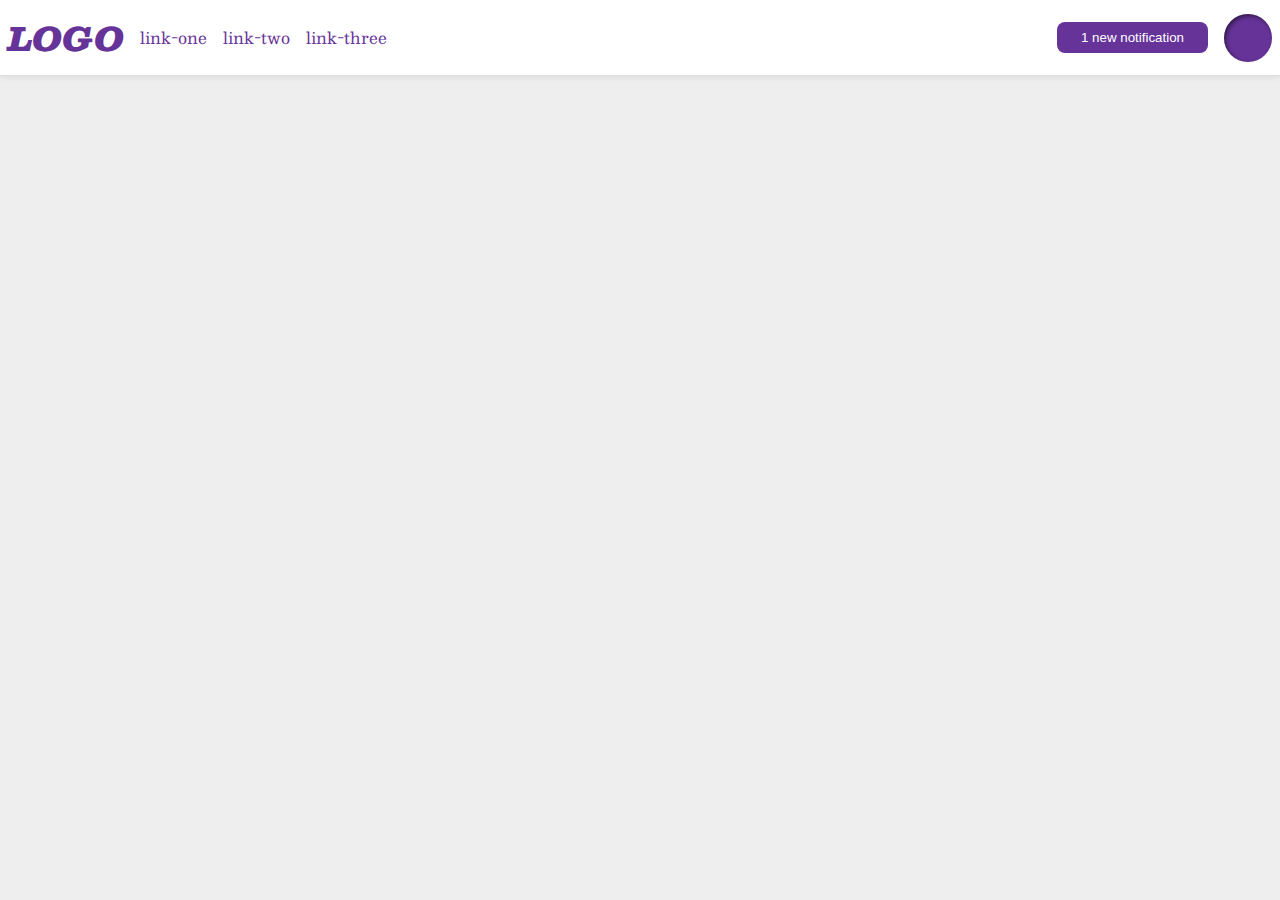
<file: flex/03-flex-header-2/index.html>
<!DOCTYPE html>
<html lang="en">
<head>
  <meta charset="UTF-8">
  <meta http-equiv="X-UA-Compatible" content="IE=edge">
  <meta name="viewport" content="width=device-width, initial-scale=1.0">
  <title>Flex Header 2</title>
  <link rel="stylesheet" href="style.css">
</head>
<body>
  <div class="header">
    <div class="cc">
      <div class="logo">
        LOGO
      </div>
      <ul class="links">
        <li><a href="google.com">link-one</a></li>
        <li><a href="google.com">link-two</a></li>
        <li><a href="google.com">link-three</a></li>
      </ul>
    </div>
    <div class="cc">
      <button class="notifications">
        1 new notification
      </button>
      <div class="profile-image"></div>
    </div>
  </div>
</body>
</html>
</file>
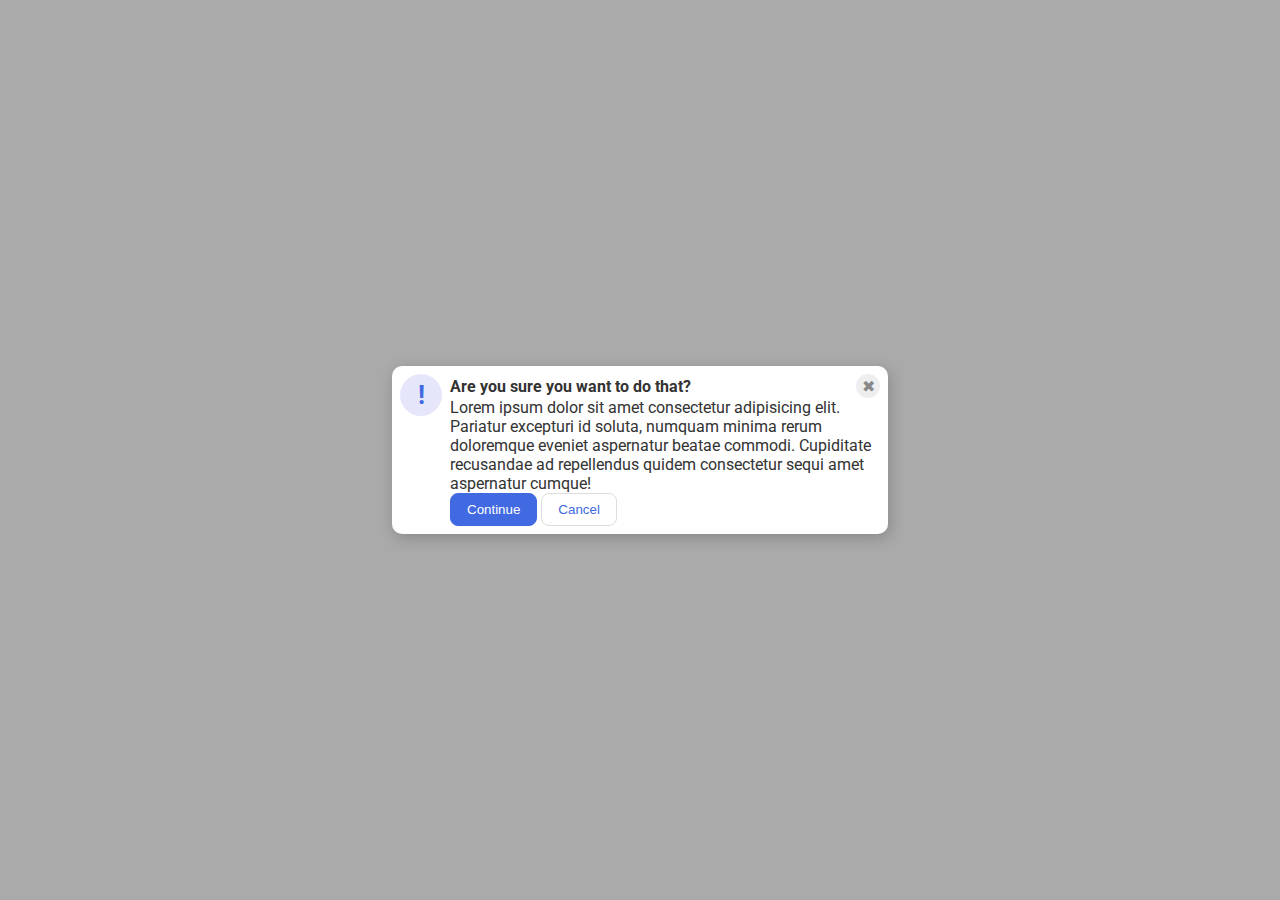
<file: flex/05-flex-modal/index.html>
<!DOCTYPE html>
<html lang="en">
<head>
  <meta charset="UTF-8">
  <meta http-equiv="X-UA-Compatible" content="IE=edge">
  <meta name="viewport" content="width=device-width, initial-scale=1.0">
  <link rel="stylesheet" href="style.css">
  <title>Modal</title>
</head>
<body>
  <div class="modal">
    <div class="icon">!</div>
    <div class="rc">
      <div class="urc">
        <div class="header">Are you sure you want to do that?</div>
        <div class="close-button">✖</div>
      </div>
      <div class="text">Lorem ipsum dolor sit amet consectetur adipisicing elit. Pariatur excepturi id soluta, numquam minima rerum doloremque eveniet aspernatur beatae commodi. Cupiditate recusandae ad repellendus quidem consectetur sequi amet aspernatur cumque!</div>
      <div class="lrc">
        <button class="continue">Continue</button>
        <button class="cancel">Cancel</button>
      </div>
    </div>
  </div>
</body>
</html>
</file>
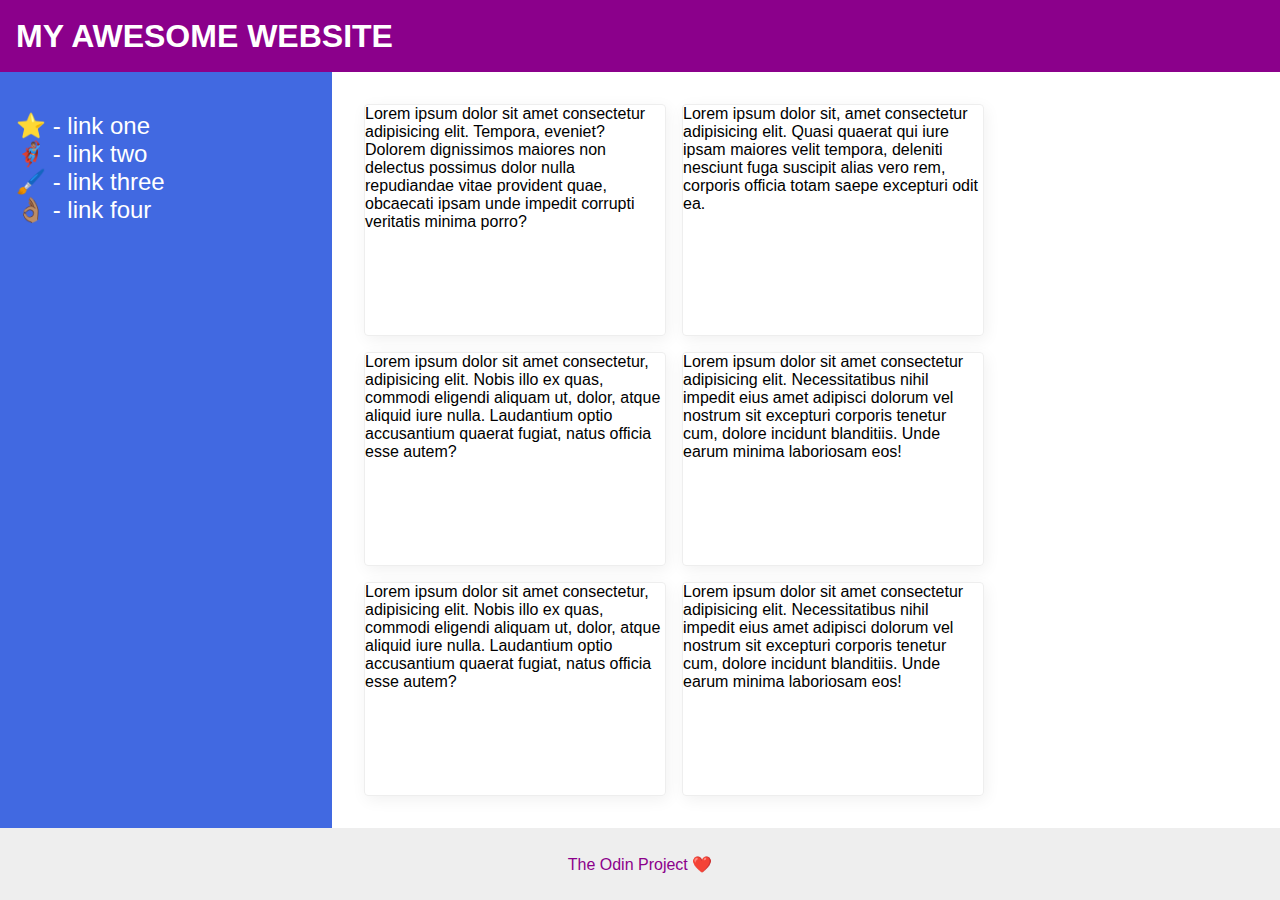
<file: flex/07-flex-layout-2/index.html>
<!DOCTYPE html>
<html lang="en">
<head>
  <meta charset="UTF-8">
  <meta http-equiv="X-UA-Compatible" content="IE=edge">
  <meta name="viewport" content="width=device-width, initial-scale=1.0">
  <title>The Holy Grail</title>
  <link rel="stylesheet" href="style.css">
</head>
<body>
  <div class="header">
    MY AWESOME WEBSITE
  </div>
  <div class="content">
    <div class="sidebar">
      <ul>
        <li><a href="google.com">⭐ - link one</a></li>
        <li><a href="google.com">🦸🏽‍♂️ - link two</a></li>
        <li><a href="google.com">🖌️ - link three</a></li>
        <li><a href="google.com">👌🏽 - link four</a></li>
      </ul>
    </div>
    <div class=cards>
      <div class="card">Lorem ipsum dolor sit amet consectetur adipisicing elit. Tempora, eveniet? Dolorem dignissimos maiores non delectus possimus dolor nulla repudiandae vitae provident quae, obcaecati ipsam unde impedit corrupti veritatis minima porro?</div>
      <div class="card">Lorem ipsum dolor sit, amet consectetur adipisicing elit. Quasi quaerat qui iure ipsam maiores velit tempora, deleniti nesciunt fuga suscipit alias vero rem, corporis officia totam saepe excepturi odit ea.</div>
      <div class="card">Lorem ipsum dolor sit amet consectetur, adipisicing elit. Nobis illo ex quas, commodi eligendi aliquam ut, dolor, atque aliquid iure nulla. Laudantium optio accusantium quaerat fugiat, natus officia esse autem?</div>
      <div class="card">Lorem ipsum dolor sit amet consectetur adipisicing elit. Necessitatibus nihil impedit eius amet adipisci dolorum vel nostrum sit excepturi corporis tenetur cum, dolore incidunt blanditiis. Unde earum minima laboriosam eos!</div>
      <div class="card">Lorem ipsum dolor sit amet consectetur, adipisicing elit. Nobis illo ex quas, commodi eligendi aliquam ut, dolor, atque aliquid iure nulla. Laudantium optio accusantium quaerat fugiat, natus officia esse autem?</div>
      <div class="card">Lorem ipsum dolor sit amet consectetur adipisicing elit. Necessitatibus nihil impedit eius amet adipisci dolorum vel nostrum sit excepturi corporis tenetur cum, dolore incidunt blanditiis. Unde earum minima laboriosam eos!</div>
    </div>
  </div>
  <div class="footer">
    The Odin Project ❤️
  </div>
</body>
</html>
</file>
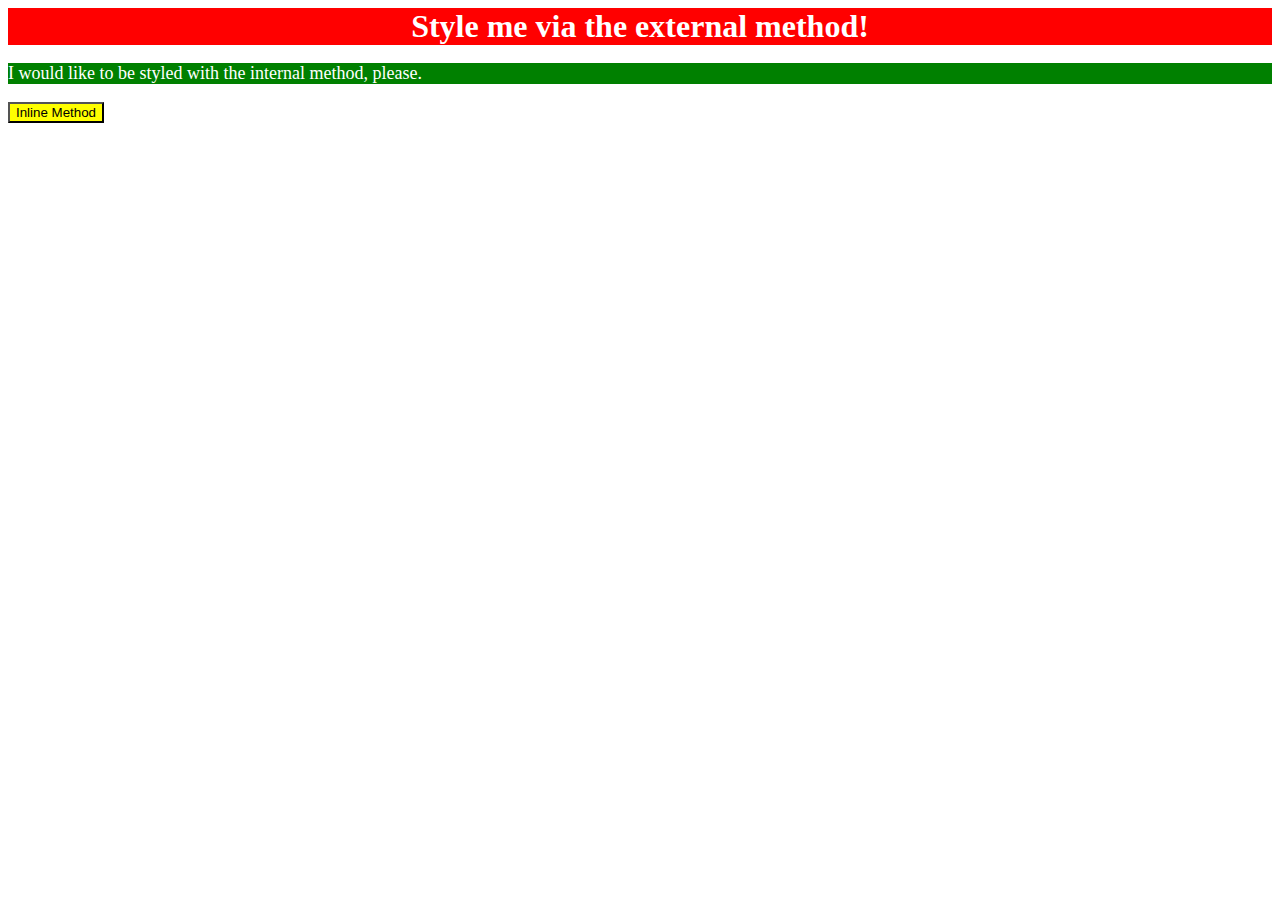
<file: foundations/01-css-methods/index.html>
<!DOCTYPE html>
<html lang="en">
<head>
  <meta charset="UTF-8">
  <meta http-equiv="X-UA-Compatible" content="IE=edge">
  <meta name="viewport" content="width=device-width, initial-scale=1.0">
  <link rel="stylesheet" href="style.css">
  <title>Methods for Adding CSS</title>

  <style>
    p{
      background-color: green;
      color:white;
      font-size: large;
    }
  </style>
</head>
<body>
  <div>Style me via the external method!</div>
  <p>I would like to be styled with the internal method, please.</p>
  <button style="background-color:yellow">Inline Method</button>
</body>
</html>
</file>
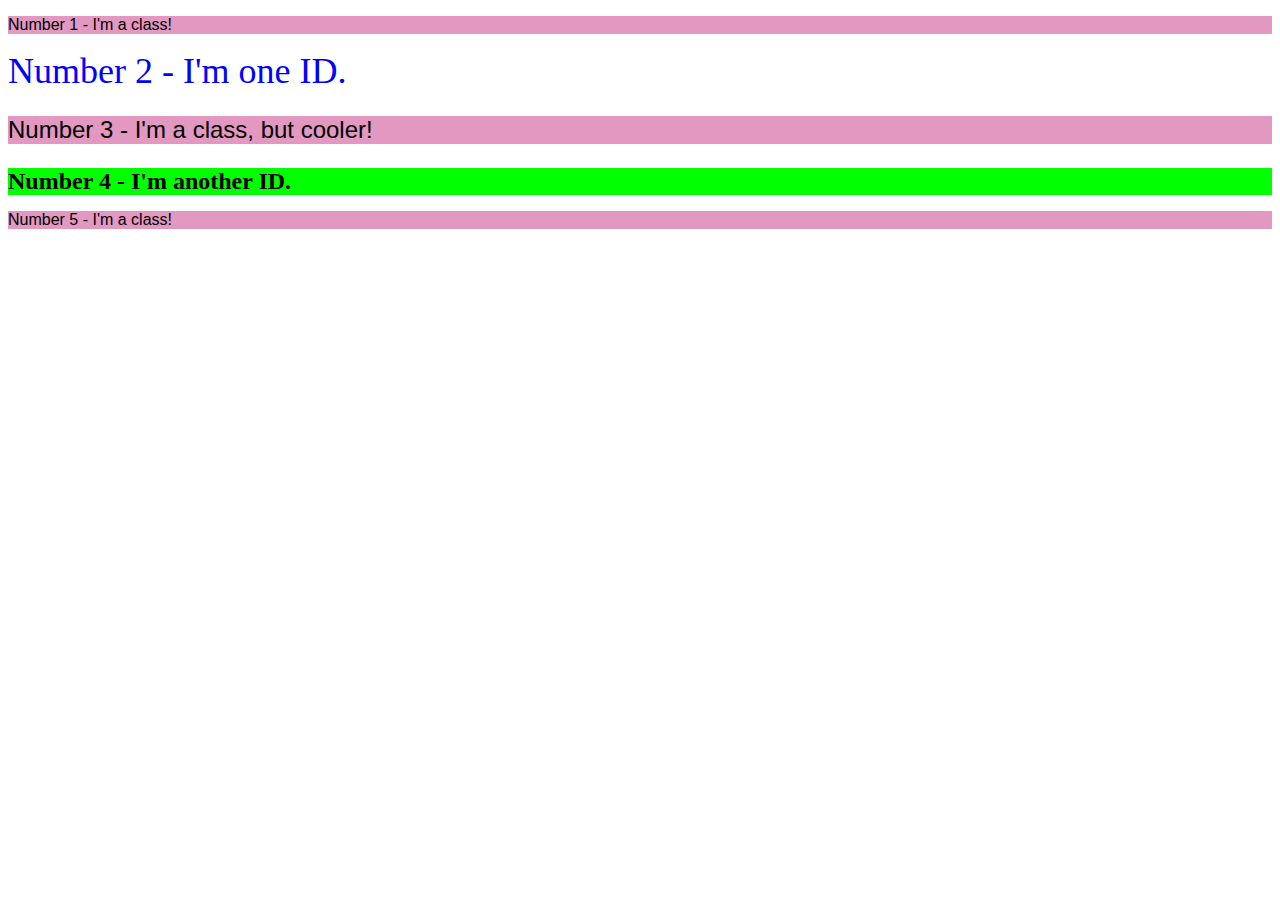
<file: foundations/02-class-id-selectors/index.html>
<!DOCTYPE html>
<html lang="en">
<head>
  <meta charset="UTF-8">
  <meta http-equiv="X-UA-Compatible" content="IE=edge">
  <meta name="viewport" content="width=device-width, initial-scale=1.0">
  <title>Class and ID Selectors</title>
  <link rel="stylesheet" href="style.css">
</head>
<body>
  <p class="Odd">Number 1 - I'm a class!</p>
  <div id ="second"> Number 2 - I'm one ID.</div>
  <p class="Odd special">Number 3 - I'm a class, but cooler!</p>
  <div id ="fourth">Number 4 - I'm another ID.</div>
  <p class="Odd">Number 5 - I'm a class!</p>
</body>
</html>
</file>
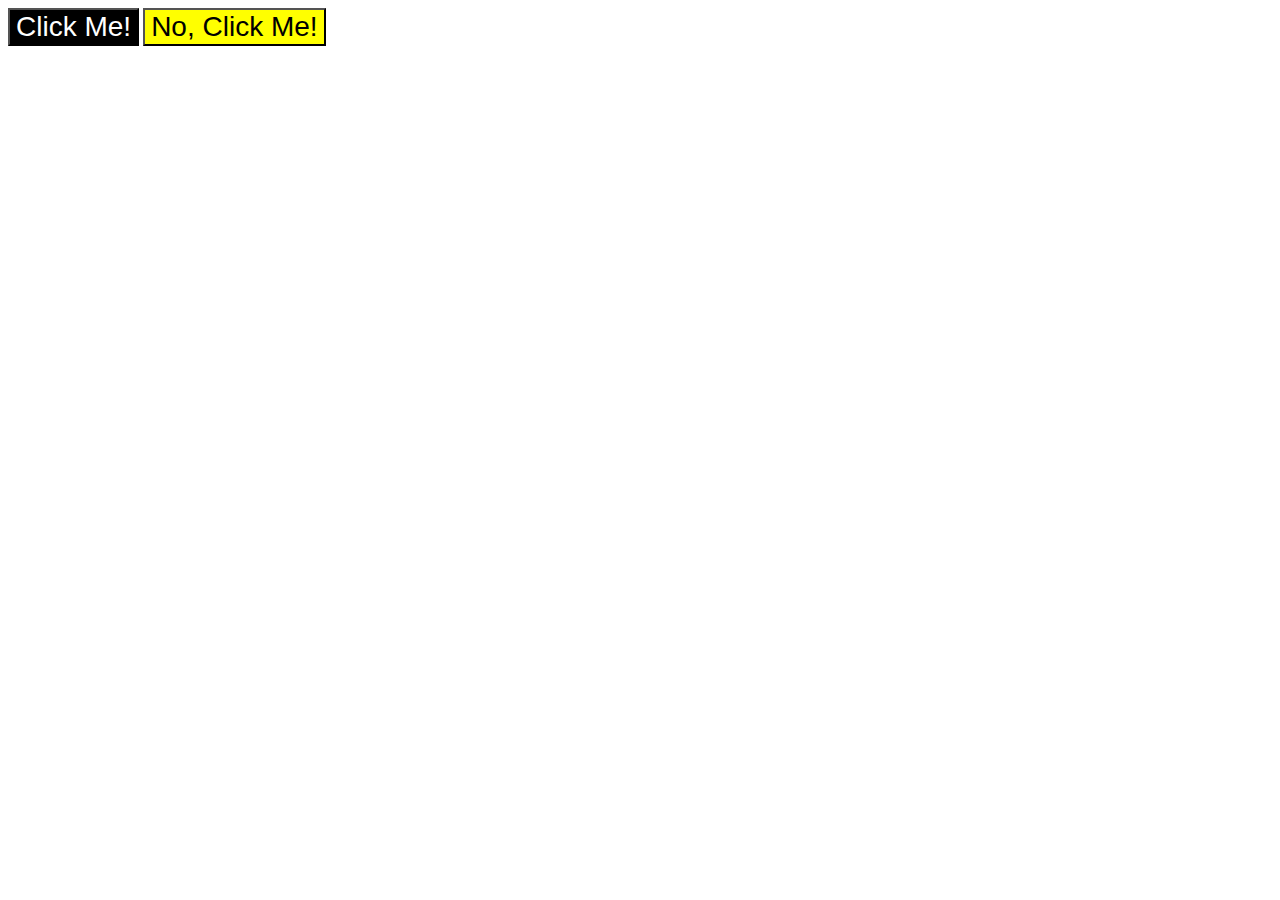
<file: foundations/03-grouping-selectors/index.html>
<!DOCTYPE html>
<html lang="en">
<head>
  <meta charset="UTF-8">
  <meta http-equiv="X-UA-Compatible" content="IE=edge">
  <meta name="viewport" content="width=device-width, initial-scale=1.0">
  <title>Grouping Selectors</title>
  <link rel="stylesheet" href="style.css">
</head>
<body>
  <button class="lb">Click Me!</button>
  <button class="rb">No, Click Me!</button>
</body>
</html>
</file>
<file: flex/03-flex-header-2/style.css>
/* this is some magical font-importing.  
you'll learn about it later. */
@import url('https://fonts.googleapis.com/css2?family=Besley:ital,wght@0,400;1,900&display=swap');

body {
  margin: 0;
  background: #eee;
  font-family: Besley, serif;
}

.header {
  background: white;
  border-bottom: 1px solid #ddd;
  box-shadow: 0 0 8px rgba(0,0,0,.1);
  padding: 8px;
  display: flex;
  align-items: center;
  justify-content: space-between;
}

.cc{
  display:flex;
  align-items: center;
  gap:16px;
}

.links{
  display:flex;
  gap:16px
}

.profile-image {
  background: rebeccapurple;
  box-shadow: inset 2px 2px 4px rgba(0,0,0,.5);
  border-radius: 50%;
  width: 48px;
  height:  48px;
}

.logo {
  color: rebeccapurple;
  font-size: 32px;
  font-weight: 900;
  font-style: italic;
}

button {
  border: none;
  border-radius: 8px;
  background: rebeccapurple;
  color: white;
  padding: 8px 24px;
}

a {
  /* this removes the line under our links */
  text-decoration: none;
  color: rebeccapurple;
}

ul {
  list-style-type: none;
  padding:0px;
}
</file>
<file: flex/05-flex-modal/style.css>
@import url('https://fonts.googleapis.com/css2?family=Roboto:wght@400;700&display=swap');

html, body {
  height: 100%;
}

body {
  font-family: Roboto, sans-serif;
  margin: 0;
  background: #aaa;
  color: #333;
  /* I'll give you this one for free lol */
  display: flex;
  align-items: center;
  justify-content: center;
}

.header{
  font-weight: bold;
}

.modal {
  background: white;
  width: 480px;
  border-radius: 10px;
  box-shadow: 2px 4px 16px rgba(0,0,0,.2);

  display: flex;
  gap: 8px;
  padding: 8px;
}

.icon {
  color: royalblue;
  font-size: 26px;
  font-weight: 700;
  background: lavender;
  width: 42px;
  height: 42px;
  border-radius: 50%;
  display: flex;
  align-items: center;
  justify-content: center;
  flex:1 0 auto;
}

.close-button {
  background: #eee;
  border-radius: 50%;
  color: #888;
  font-weight: 400;
  font-size: 16px;
  height: 24px;
  width: 24px;
  display: flex;
  align-items: center;
  justify-content: center;
}

button {
  padding: 8px 16px;
  border-radius: 8px;
}

button.continue {
  background: royalblue;
  border: 1px solid royalblue;
  color: white;
}

button.cancel {
  background: white;
  border: 1px solid #ddd;
  color: royalblue;
}

.rc{
  gap:8px;
}

.urc{
  display: flex;
  align-items: center;
  justify-content: space-between;
}

.lrc{
  display: flex;
  gap:4px;
}
</file>
<file: flex/07-flex-layout-2/style.css>
body {
  font-family: -apple-system, BlinkMacSystemFont, 'Segoe UI', Roboto, Oxygen, Ubuntu, Cantarell, 'Open Sans', 'Helvetica Neue', sans-serif;
  margin: 0;
  min-height: 100vh;
  display: flex;
  flex-direction: column;
  justify-content: space-between;
}

.header {
  height: 72px;
  background: darkmagenta;
  color: white;
  font-size: 32px;
  font-weight: 900;
  padding-left: 16px;
  display: flex;
  align-items: center;
}

.footer {
  height: 72px;
  background: #eee;
  color: darkmagenta;
  display: flex;
  align-items: center;
  justify-content: center;
}

.sidebar {
  width: 300px;
  background: royalblue;
  flex-shrink: 0;
  padding:16px;
}

.card {
  border: 1px solid #eee;
  box-shadow: 2px 4px 16px rgba(0,0,0,.06);
  border-radius: 4px;
  inline-size: 300px;
}

.content{
  display: flex;
  flex:1;
}

.cards{
  display: flex;
  flex-wrap: wrap;
  padding: 32px;
  gap: 16px;
  row-gap: 16px;
}

a{
  color:white;
  text-decoration: none;
}

ul{
  list-style-type: none;
  padding: 0px;
  font-size: 24px;
}
</file>
<file: foundations/01-css-methods/style.css>
div {
    font-size:xx-large;
    background-color: red;
    color: white;
    font-weight: 900;
    text-align: center;
}
</file>
<file: foundations/02-class-id-selectors/style.css>
.Odd{
    font-family:Verdana, "Dejavu Sanz", sans-serif;
    background-color: #e298c0;
}

#second{
    color: #0000FF;
    font-size: 36px;
}

#fourth{
    font-size: 24px;
    background-color: #00FF00;
    font-weight: bold;
}

.special{
    font-size: 24px;
}
</file>
<file: foundations/03-grouping-selectors/style.css>
.lb,
.rb{
    font-size: 28px;
    font-family: Helvetica, "times new roman", sans-serif;
}

.lb{
    background-color: black;
    color:white;
}

.rb{
    background-color: yellow;
}
</file>
